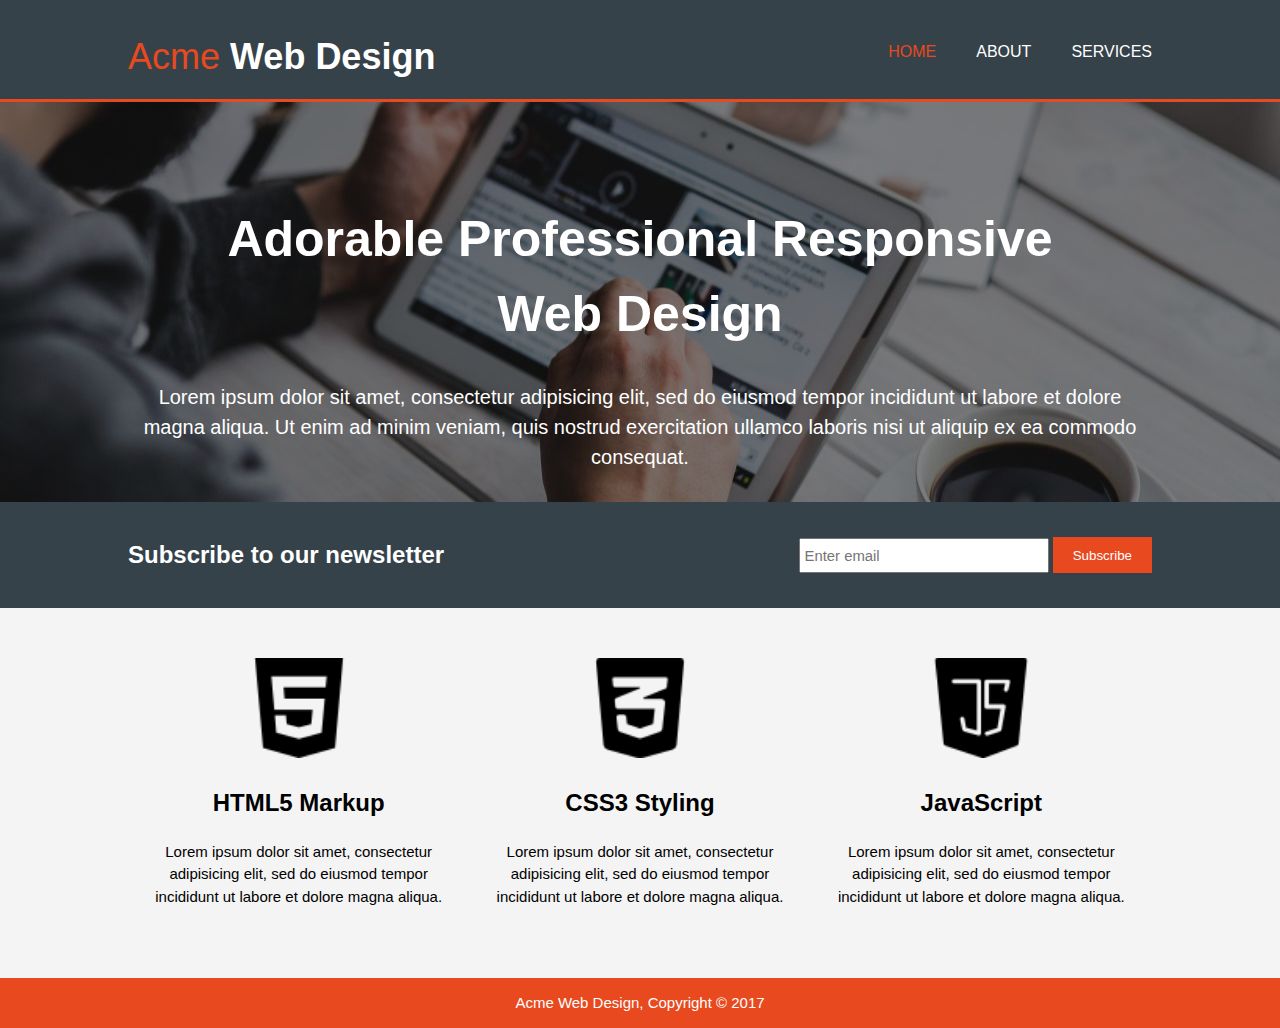
<file: index.html>
<!DOCTYPE html>
<html>

<head>
  <meta charset="utf-8">
  <title>Responsiwe web</title>
  <meta name="viewport" content="width=device-width, initial-scale=1.0">
  <link rel="stylesheet" href="./css/reset.css">
  <link rel="stylesheet" href="./css/style.css">

</head>

<body>
  <header>
    <div class="container">
      <div id="branding">
        <h2><span class="highlight">Acme</span> Web Design</h2>
      </div>
      <nav>
        <ul>
          <li ><a class="highlight" href="index.html">Home</a></li>
          <li><a href="about.html">About</a></li>
          <li><a href="services.html">Services</a></li>
        </ul>
      </nav>
    </div>
  </header>

  <section id="showcase">
    <div class="container">
      <h1>Adorable Professional Responsive <br>Web Design</h1>
      <p>Lorem ipsum dolor sit amet, consectetur adipisicing elit, sed do eiusmod tempor incididunt ut labore et dolore magna aliqua. Ut enim ad minim veniam, quis nostrud exercitation ullamco laboris nisi ut aliquip ex ea commodo consequat.</p>
    </div>
  </section>

  <section id="newsletter">
    <div class="container">
      <h3>Subscribe to our newsletter</h3>
      <form class="" action="index.html" method="post">
        <input type="email" placeholder="Enter email" name="" value="">
        <button type="submit" class="button_1" name="button">Subscribe</button>
      </form>
    </div>
  </section>

  <section>
    <div id="boxes">
      <div class="container">
        <div class="box">
          <img src="img/html.png" alt="">
          <h3>HTML5 Markup</h3>
          <p>Lorem ipsum dolor sit amet, consectetur adipisicing elit, sed do eiusmod tempor incididunt ut labore et dolore magna aliqua.</p>
        </div>

        <div class="box">
          <img src="img/css.png" alt="">
          <h3>CSS3 Styling</h3>
          <p>Lorem ipsum dolor sit amet, consectetur adipisicing elit, sed do eiusmod tempor incididunt ut labore et dolore magna aliqua.</p>
        </div>

        <div class="box">
          <img src="img/js.png" alt="">
          <h3>JavaScript</h3>
          <p>Lorem ipsum dolor sit amet, consectetur adipisicing elit, sed do eiusmod tempor incididunt ut labore et dolore magna aliqua.</p>
        </div>
      </div>
    </div>
  </section>

  <footer>
    <p>Acme Web Design, Copyright &copy; 2017</p>
  </footer>
</body>

</html>
</file>
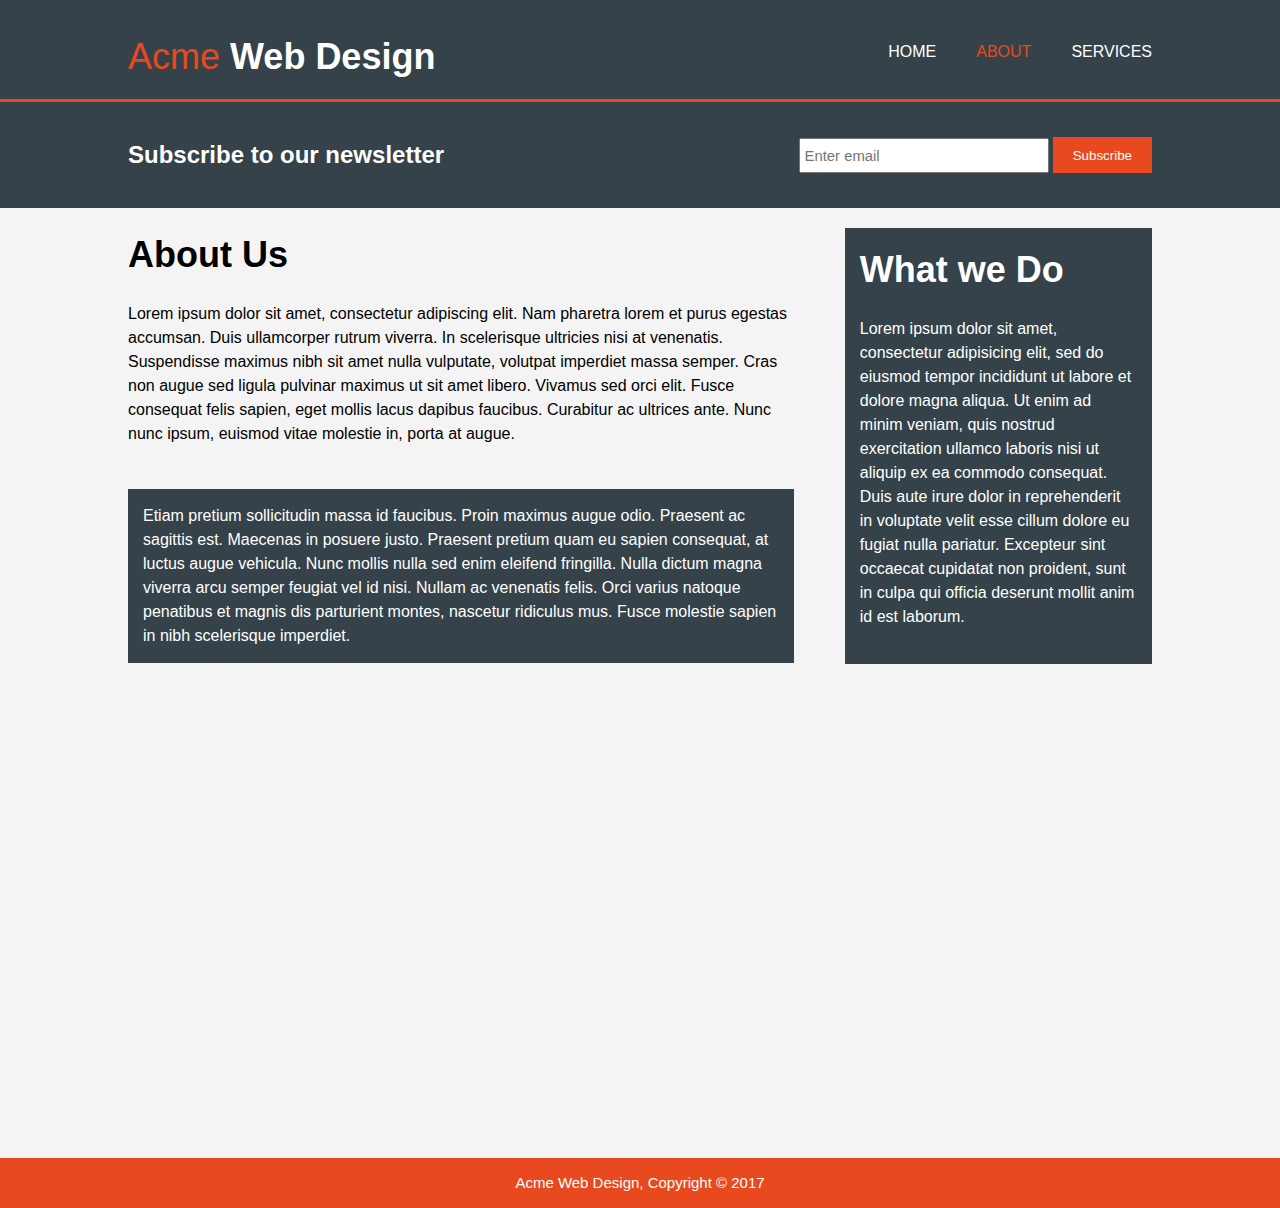
<file: about.html>
<!DOCTYPE html>
<html>

<head>
  <meta charset="utf-8">
  <title>Responsiwe web | About</title>
  <meta name="viewport" content="width=device-width, initial-scale=1.0">
  <link rel="stylesheet" href="./css/reset.css">
  <link rel="stylesheet" href="./css/style.css">

</head>

<body>
  <header>
    <div class="container">
      <div id="branding">
        <h2><span class="highlight">Acme</span> Web Design</h2>
      </div>
      <nav>
        <ul>
          <li ><a href="index.html">Home</a></li>
          <li><a class="highlight"href="about.html">About</a></li>
          <li><a href="services.html">Services</a></li>
        </ul>
      </nav>
    </div>
  </header>

  <section id="newsletter">
    <div class="container">
      <h3>Subscribe to our newsletter</h3>
      <form class="" action="index.html" method="post">
        <input type="email" placeholder="Enter email" name="" value="">
        <button type="submit" class="button_1" name="button">Subscribe</button>
      </form>
    </div>
  </section>

  <section class="page-wrap">
    <div id="main">
      <div class="container">
        <article id="main-col">
          <h2 class="main-title">About Us</h2>
          <p>Lorem ipsum dolor sit amet, consectetur adipiscing elit. Nam pharetra lorem et purus egestas accumsan. Duis ullamcorper rutrum viverra. In scelerisque ultricies nisi at venenatis. Suspendisse maximus nibh sit amet nulla vulputate, volutpat imperdiet massa semper. Cras non augue sed ligula pulvinar maximus ut sit amet libero. Vivamus sed orci elit. Fusce consequat felis sapien, eget mollis lacus dapibus faucibus. Curabitur ac ultrices ante. Nunc nunc ipsum, euismod vitae molestie in, porta at augue.</p>
          <br>
          <p class="dark">Etiam pretium sollicitudin massa id faucibus. Proin maximus augue odio. Praesent ac sagittis est. Maecenas in posuere justo. Praesent pretium quam eu sapien consequat, at luctus augue vehicula. Nunc mollis nulla sed enim eleifend fringilla. Nulla dictum magna viverra arcu semper feugiat vel id nisi. Nullam ac venenatis felis. Orci varius natoque penatibus et magnis dis parturient montes, nascetur ridiculus mus. Fusce molestie sapien in nibh scelerisque imperdiet.</p>
        </article>
        <aside id="sidebar">
          <div class="dark">
          <h2>What we Do</h2>
          <p>Lorem ipsum dolor sit amet, consectetur adipisicing elit, sed do eiusmod tempor incididunt ut labore et dolore magna aliqua. Ut enim ad minim veniam, quis nostrud exercitation ullamco laboris nisi ut aliquip ex ea commodo consequat. Duis aute irure dolor in reprehenderit in voluptate velit esse cillum dolore eu fugiat nulla pariatur. Excepteur sint occaecat cupidatat non proident, sunt in culpa qui officia deserunt mollit anim id est laborum.</p>
        </div>
        </aside>
      </div>
    </div>
  </section>

  <footer id="site-footer">
    <p>Acme Web Design, Copyright &copy; 2017</p>
  </footer>
</body>

</html>
</file>
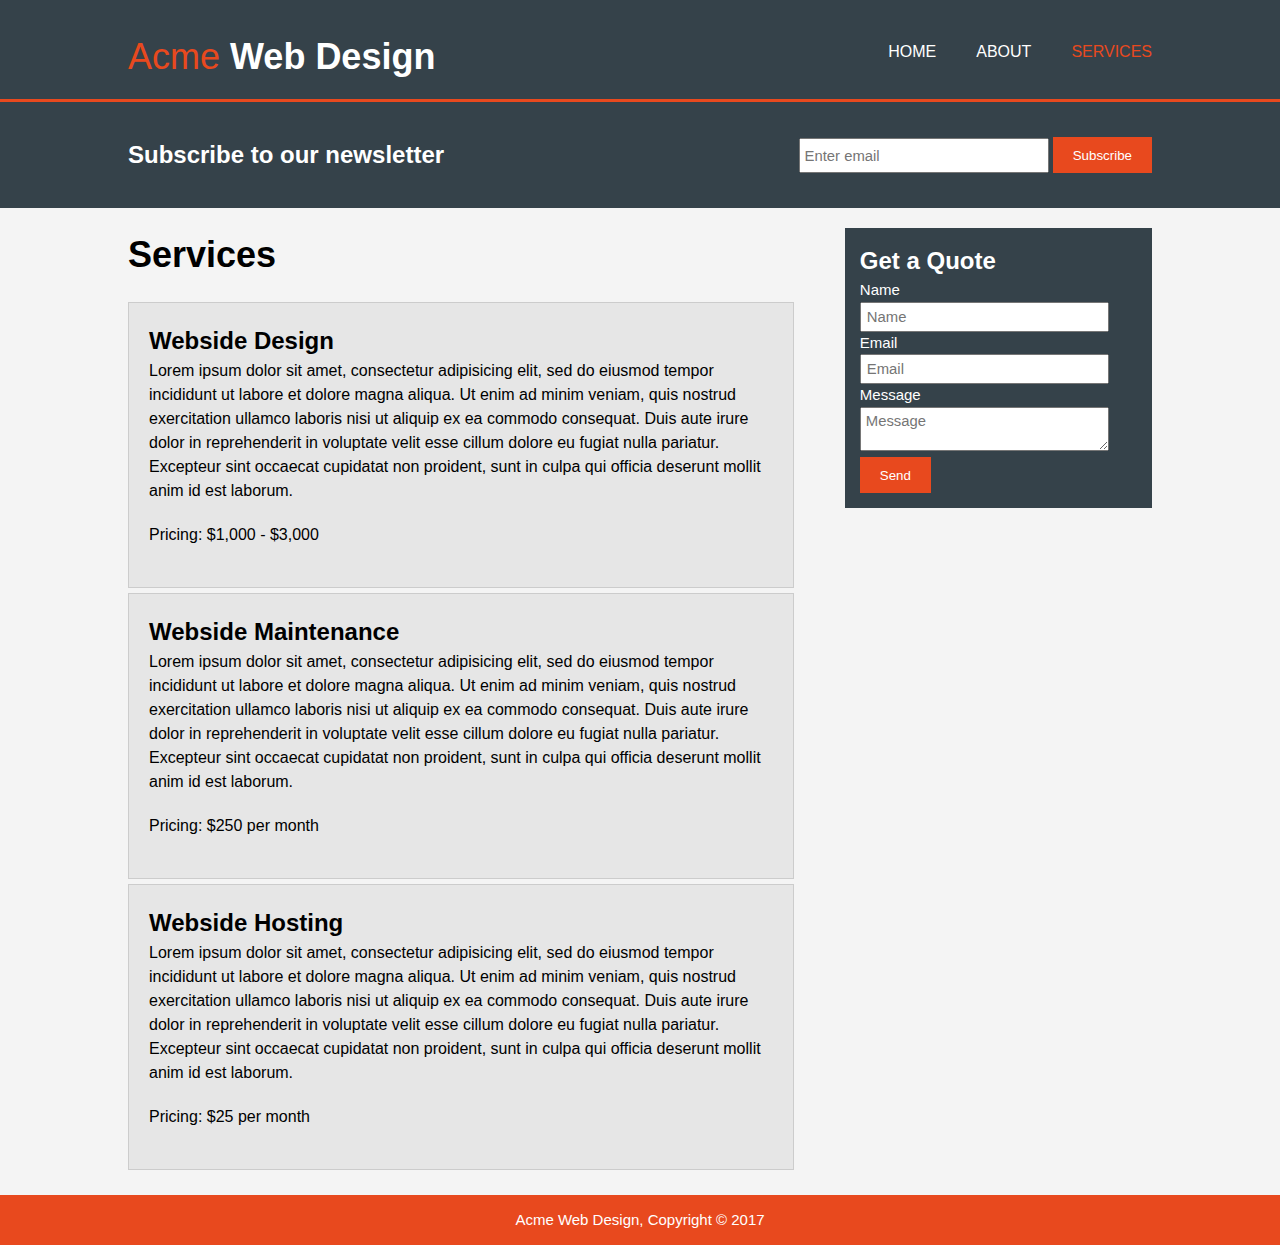
<file: services.html>
<!DOCTYPE html>
<html>

<head>
  <meta charset="utf-8">
  <title>Responsiwe web | Services</title>
  <meta name="viewport" content="width=device-width, initial-scale=1.0">
  <link rel="stylesheet" href="./css/reset.css">
  <link rel="stylesheet" href="./css/style.css">

</head>

<body>
  <header>
    <div class="container">
      <div id="branding">
        <h2><span class="highlight">Acme</span> Web Design</h2>
      </div>
      <nav>
        <ul>
          <li><a href="index.html">Home</a></li>
          <li><a href="about.html">About</a></li>
          <li><a class="highlight" href="services.html">Services</a></li>
        </ul>
      </nav>
    </div>
  </header>

  <section id="newsletter">
    <div class="container">
      <h3>Subscribe to our newsletter</h3>
      <form class="" action="index.html" method="post">
        <input type="email" placeholder="Enter email" name="" value="">
        <button type="submit" class="button_1" name="button">Subscribe</button>
      </form>
    </div>
  </section>

  <section>
    <div id="main">
      <div class="container">
        <article id="main-col">
          <h2 class="main-title">Services</h3>
            <ul id="services">
              <li>
                <h3>Webside Design</h3>
                  <p>Lorem ipsum dolor sit amet, consectetur adipisicing elit, sed do eiusmod tempor incididunt ut labore et dolore magna aliqua. Ut enim ad minim veniam, quis nostrud exercitation ullamco laboris nisi ut aliquip ex ea commodo consequat. Duis aute irure dolor in reprehenderit in voluptate velit esse cillum dolore eu fugiat nulla pariatur. Excepteur sint occaecat cupidatat non proident, sunt in culpa qui officia deserunt mollit anim id est laborum.</p>
                  <p>Pricing: $1,000 - $3,000</p>
              </li>
              <li>
                <h3>Webside Maintenance</h3>
                  <p>Lorem ipsum dolor sit amet, consectetur adipisicing elit, sed do eiusmod tempor incididunt ut labore et dolore magna aliqua. Ut enim ad minim veniam, quis nostrud exercitation ullamco laboris nisi ut aliquip ex ea commodo consequat. Duis aute irure dolor in reprehenderit in voluptate velit esse cillum dolore eu fugiat nulla pariatur. Excepteur sint occaecat cupidatat non proident, sunt in culpa qui officia deserunt mollit anim id est laborum.</p>
                  <p>Pricing: $250 per month</p>
              </li>
              <li>
                <h3>Webside Hosting</h3>
                  <p>Lorem ipsum dolor sit amet, consectetur adipisicing elit, sed do eiusmod tempor incididunt ut labore et dolore magna aliqua. Ut enim ad minim veniam, quis nostrud exercitation ullamco laboris nisi ut aliquip ex ea commodo consequat. Duis aute irure dolor in reprehenderit in voluptate velit esse cillum dolore eu fugiat nulla pariatur. Excepteur sint occaecat cupidatat non proident, sunt in culpa qui officia deserunt mollit anim id est laborum.</p>
                  <p>Pricing: $25 per month</p>
              </li>
            </ul>
        </article>
        <aside id="sidebar">
          <div class="dark">
          <h3>Get a Quote</h3>
          <form class="quote" action="index.html" method="post">
            <div>
              <label for="text">Name</label><br>
              <input type="text" placeholder="Name" name="" value="">
            </div>
            <div>
              <label for="email">Email</label><br>
              <input type="text" placeholder="Email" name="" value="">
            </div>
            <div>
              <label for="message">Message</label><br>
              <textarea placeholder="Message"></textarea><br>
              <button class="button_1" type="button" name="button">Send</button>
            </div>
          </form>
        </div>
        </aside>
      </div>
    </div>
  </section>

  <footer>
    <p>Acme Web Design, Copyright &copy; 2017</p>
  </footer>
</body>

</html>
</file>
<file: css/style.css>
/* line 1, scss/style.scss */
html, body {
  height: 100%;
}

/* line 4, scss/style.scss */
body {
  font: 15px/1.5 Arial, Helvetica, sans-serif;
  background-color: #f4f4f4;
}

/* line 7, scss/style.scss */
body h1 {
  font-size: 50px;
  font-weight: bold;
}

/* line 11, scss/style.scss */
body h2 {
  font-size: 36px;
  font-weight: bold;
}

/* line 15, scss/style.scss */
body h3 {
  font-size: 24px;
  font-weight: bold;
}

/* line 19, scss/style.scss */
body button {
  height: 36px;
  background: #e8491e;
  border: none;
  padding: 0 20px;
  color: #fff;
}

/* line 26, scss/style.scss */
body .container {
  width: 80%;
  margin: auto;
  overflow: hidden;
}

/* line 30, scss/style.scss */
body .container p {
  padding-bottom: 20px;
}

/* line 34, scss/style.scss */
body header {
  background: #35424a;
  color: #fff;
  padding-top: 30px;
  min-height: 70px;
  border-bottom: 3px #e8491e solid;
}

/* line 40, scss/style.scss */
body header a {
  color: #fff;
  text-decoration: none;
  text-transform: uppercase;
  font-size: 16px;
}

/* line 45, scss/style.scss */
body header a:hover {
  font-weight: bold;
  color: #ccc;
}

/* line 50, scss/style.scss */
body header li {
  float: left;
  display: inline;
  padding: 0 20px 35px 20px;
}

/* line 54, scss/style.scss */
body header li:last-child {
  padding-right: 0;
}

/* line 57, scss/style.scss */
body header li:first-child {
  padding-left: 0;
}

/* line 61, scss/style.scss */
body header #branding {
  float: left;
  font-size: 24px;
  font-weight: bold;
}

/* line 66, scss/style.scss */
body header nav {
  float: right;
  margin-top: 10px;
}

/* line 70, scss/style.scss */
body header .highlight {
  color: #e8491e;
}

/* line 75, scss/style.scss */
#showcase {
  min-height: 400px;
  background: linear-gradient(rgba(0, 0, 0, 0.5), rgba(0, 0, 0, 0.5)), url("../img/tablet.jpg");
  background-size: cover;
  background-position: center;
  text-align: center;
  color: #fff;
}

/* line 82, scss/style.scss */
#showcase h1 {
  margin: 100px 0 30px 0;
}

/* line 85, scss/style.scss */
#showcase p {
  font-size: 20px;
}

/* line 89, scss/style.scss */
#newsletter {
  padding-top: 35px;
  color: #fff;
  background: #35424a;
}

/* line 93, scss/style.scss */
#newsletter h3 {
  float: left;
}

/* line 96, scss/style.scss */
#newsletter form {
  float: right;
  padding-bottom: 35px;
}

/* line 100, scss/style.scss */
#newsletter input[type="email"] {
  padding: 4px;
  height: 35px;
  width: 250px;
}

/* line 106, scss/style.scss */
#boxes {
  margin: 40px 0;
}

/* line 108, scss/style.scss */
#boxes .box {
  float: left;
  width: 33.333%;
  padding: 10px;
  text-align: center;
}

/* line 114, scss/style.scss */
#boxes h3 {
  margin: 20px 0;
}

/* line 117, scss/style.scss */
#boxes img {
  height: 100px;
  width: 100px;
}

/* line 123, scss/style.scss */
#main {
  margin-bottom: 20px;
}

/* line 124, scss/style.scss */
#main h2 {
  margin-bottom: 20px;
}

/* line 127, scss/style.scss */
#main article#main-col {
  float: left;
  width: 65%;
  margin-top: 20px;
}

/* line 132, scss/style.scss */
#main p {
  font-size: 16px;
}

/* line 135, scss/style.scss */
#main aside#sidebar {
  float: right;
  width: 30%;
  margin-top: 20px;
}

/* line 141, scss/style.scss */
#main .dark {
  background: #35424a;
  padding: 15px;
  color: #fff;
}

/* line 146, scss/style.scss */
#main ul#services li {
  padding: 20px;
  border: #ccc solid 1px;
  background: #e6e6e6;
  margin-bottom: 5px;
}

/* line 152, scss/style.scss */
#main aside#sidebar .quote input, #main aside#sidebar .quote textarea {
  width: 90%;
  padding: 5px;
}

@media (max-width: 768px) {
  /* line 159, scss/style.scss */
  header #branding,
  header nav,
  header nav li,
  #newsletter h1,
  #newsletter h3,
  #newsletter form,
  #boxes .box, #main article#main-col,
  #main aside#sidebar {
    float: none;
    text-align: center;
    width: 100%;
  }
  /* line 171, scss/style.scss */
  #newsletter h3 {
    margin-bottom: 10px;
  }
  /* line 174, scss/style.scss */
  #newsletter button {
    margin-top: 10px;
    width: 250px;
  }
  /* line 178, scss/style.scss */
  .quote button {
    width: 90%;
  }
  /* line 181, scss/style.scss */
  header {
    padding-bottom: 20px;
  }
  /* line 184, scss/style.scss */
  #showcase h1 {
    margin-top: 40px;
    line-height: 1.2;
  }
}

/* line 190, scss/style.scss */
footer {
  text-align: center;
  height: 50px;
  line-height: 50px;
  color: #fff;
  background: #e8491e;
}

/* line 197, scss/style.scss */
.page-wrap {
  min-height: 100%;
  /* equal to footer height */
  margin-bottom: 50px;
}

/* line 202, scss/style.scss */
.page-wrap:after {
  content: "";
  display: block;
}

/* line 206, scss/style.scss */
.site-footer, .page-wrap:after {
  height: 70px;
}

/*# sourceMappingURL=[data-uri] */
</file>
